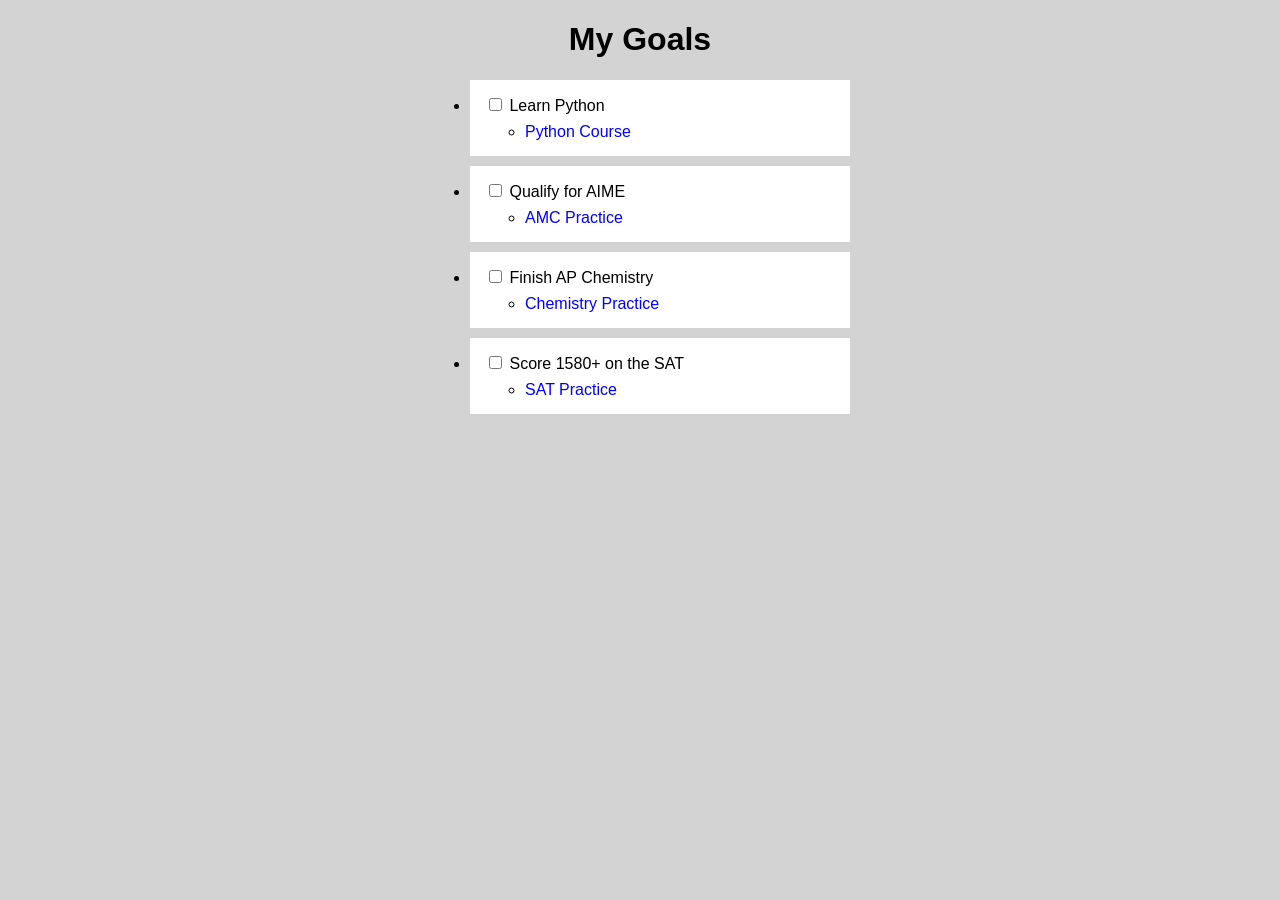
<file: MyToDoList/index.html>
<!DOCTYPE html>
<html lang="en">

<head>
    <meta charset="utf-8">
    <title>Ali's To-Do List</title>
    <link rel="stylesheet" href="styles.css">
</head>

<body>

    <h1>My Goals</h1>

    <ul class="todo-list">

        <li>
            <input type="checkbox" id="python">
            <label for="python">Learn Python</label>

            <ul class="sub-item">
                <li>
                    <a class="sub-item-link"
                       href="https://www.codecademy.com/learn/learn-python-3"
                       target="_blank">
                        Python Course
                    </a>
                </li>
            </ul>
        </li>

        <li>
            <input type="checkbox" id="aime">
            <label for="aime">Qualify for AIME</label>

            <ul class="sub-item">
                <li>
                    <a class="sub-item-link"
                       href="https://artofproblemsolving.com/wiki/index.php/AMC_Problems_and_Solutions"
                       target="_blank">
                        AMC Practice
                    </a>
                </li>
            </ul>
        </li>

        <li>
            <input type="checkbox" id="chemistry">
            <label for="chemistry">Finish AP Chemistry</label>

            <ul class="sub-item">
                <li>
                    <a class="sub-item-link"
                       href="https://www.khanacademy.org/science/ap-chemistry"
                       target="_blank">
                        Chemistry Practice
                    </a>
                </li>
            </ul>
        </li>

        <li>
            <input type="checkbox" id="sat">
            <label for="sat">Score 1580+ on the SAT</label>

            <ul class="sub-item">
                <li>
                    <a class="sub-item-link"
                       href="https://www.khanacademy.org/test-prep/sat"
                       target="_blank">
                        SAT Practice
                    </a>
                </li>
            </ul>
        </li>

    </ul>

</body>

</html>
</file>
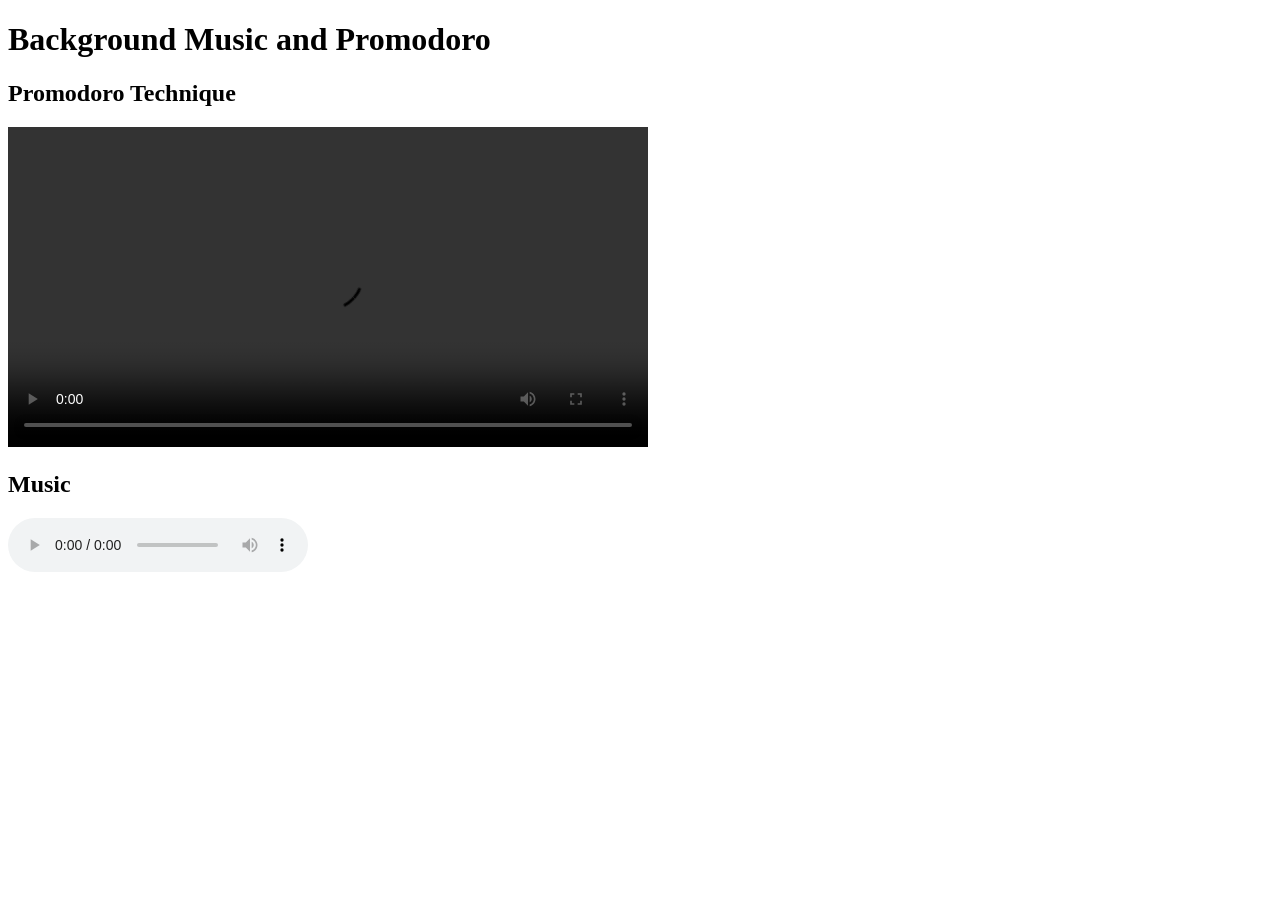
<file: Pomodoro/index.html>
<!DOCTYPE html>
<html lang="en">
<head>
  <meta charset="UTF-8" />
  <meta name="viewport" content="width=device-width, initial-scale=1.0"/>
  <title>HTML Audio and Video Lab</title>
</head>
<body>
  <h1>Background Music and Promodoro</h1>
  <section>
    <h2>Promodoro Technique</h2>
    <video width="640" loop controls>
    <source
      src="https://files.catbox.moe/p1515v.mp4"
      type="video/mp4">
    </video>
  </section>
  <section>
    <h2>Music</h2>
    <audio loop controls
      src="https://files.catbox.moe/vb5uor.mp3"
      type="audio/mp3">
    </audio>
  </section>
</body>
</html>
</file>
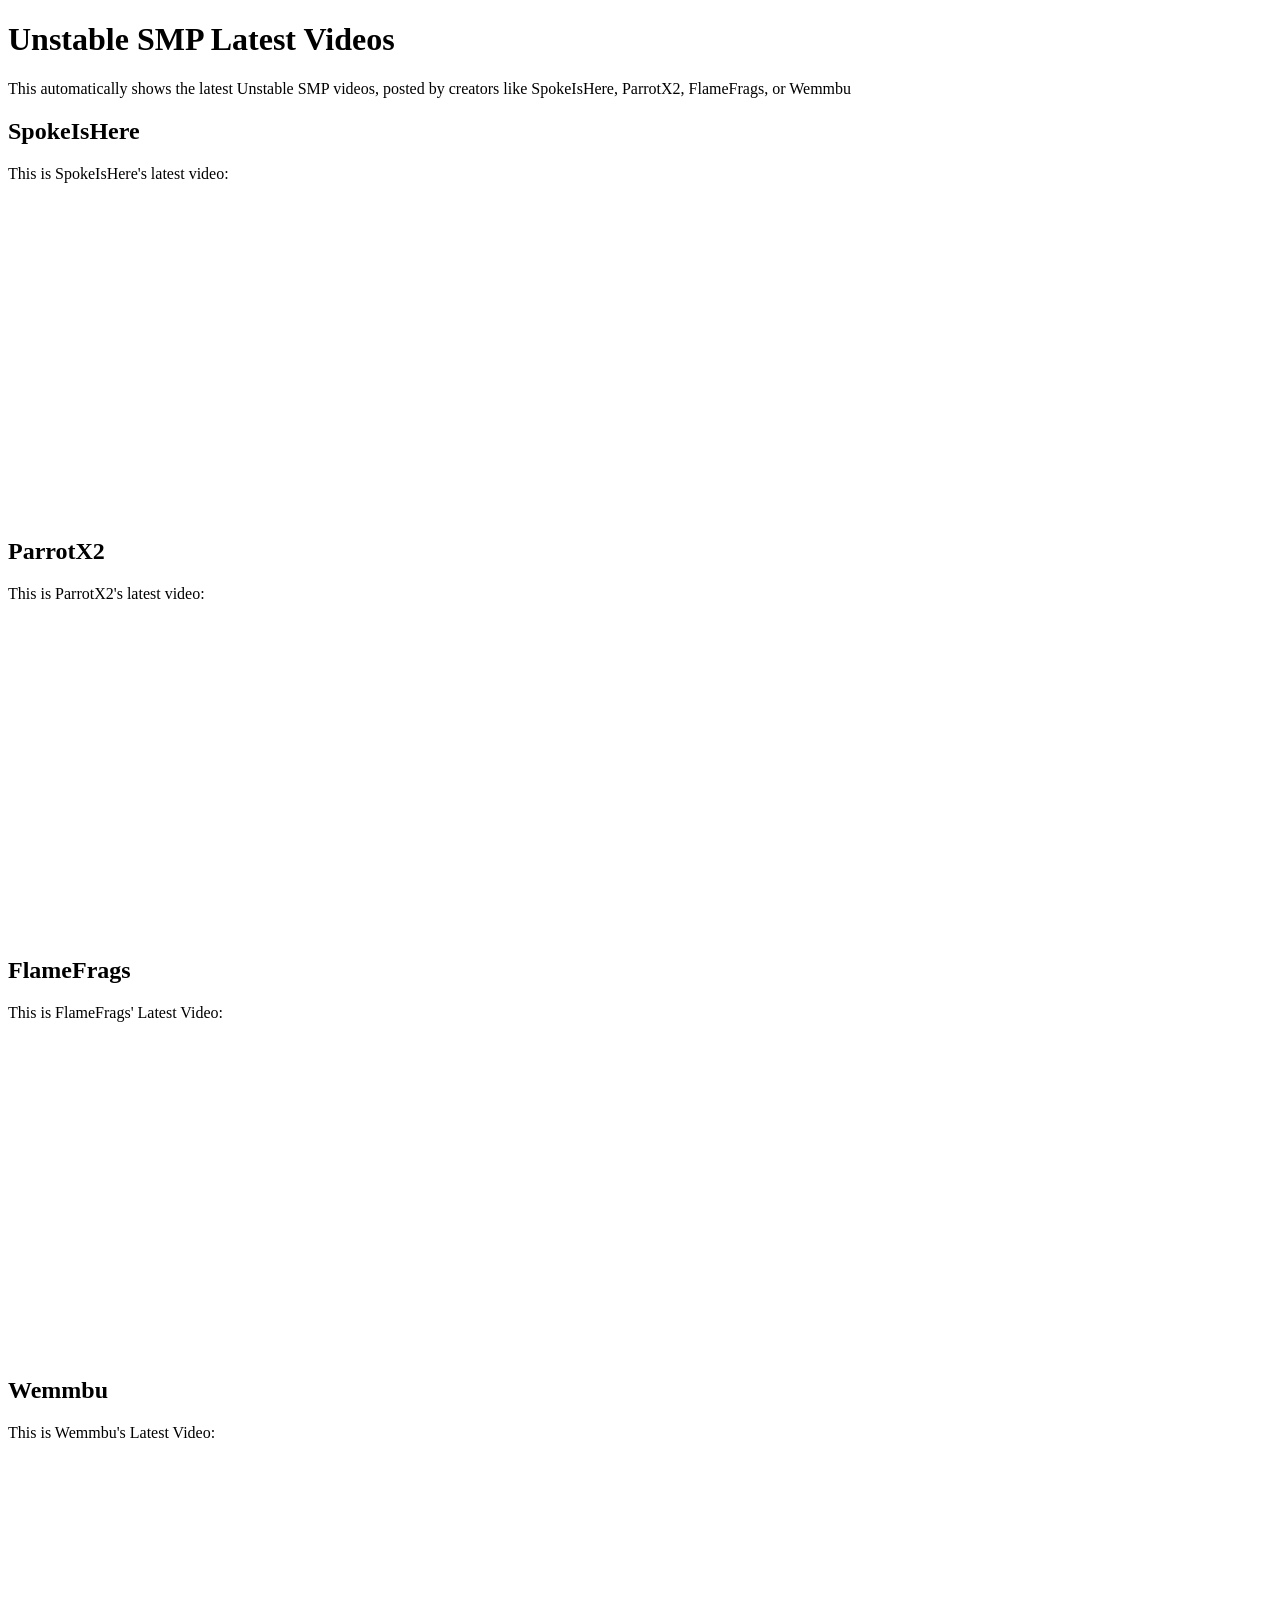
<file: Unstable SMP/index.html>
<!DOCTYPE html>
<html lang="en">

<head>
    <meta charset="utf-8">
    <title>Video Compilation Page</title>
</head>

<body>
<main>
    <h1>Unstable SMP Latest Videos</h1>
    <p>This automatically shows the latest Unstable SMP videos, posted by creators like SpokeIsHere, ParrotX2, FlameFrags, or Wemmbu</p>
    <section>
        <h2>SpokeIsHere</h2>
        <p>This is SpokeIsHere's latest video:</p>
        <iframe
            width="560"
            height="315"
            src="https://www.youtube-nocookie.com/embed/videoseries?list=UUk2uxbWi5py_iJXaEsh2YRA"
            title="Spoke's Latest Video"
            frameborder="0"
            allow="accelerometer; autoplay; clipboard-write; encrypted-media; gyroscope; picture-in-picture"
            allowfullscreen>
        </iframe>
    </section>
    <section>
        <h2>ParrotX2</h2>
        <p>This is ParrotX2's latest video:</p>
        <iframe
            width="560"
            height="315"
            src="https://www.youtube-nocookie.com/embed/videoseries?list=UUPLMPHT-d8GZOqL_AHJFdQQ"
            title="Parrot's Latest Video"
            frameborder="0"
            allow="accelerometer; autoplay; clipboard-write; encrypted-media; gyroscope; picture-in-picture"
            allowfullscreen>
        </iframe>
    </section>
    <section>
        <h2>FlameFrags</h2>
        <p>This is FlameFrags' Latest Video:</p>
        <iframe
            width="560"
            height="315"
            src="https://www.youtube-nocookie.com/embed/videoseries?list=UUvYPobTo42NM36X7VC4dLhA"
            title="FlameFrags Latest Video"
            frameborder="0"
            allow="accelerometer; autoplay; clipboard-write; encrypted-media; gyroscope; picture-in-picture"
            allowfullscreen>
        </iframe>
    </section>
    <section>
        <h2>Wemmbu</h2>
        <p>This is Wemmbu's Latest Video:</p>
        <iframe
            width="560"
            height="315"
            src="https://www.youtube-nocookie.com/embed/videoseries?list=UUkzzNLnuM-VsATWC53ehwOQ"
            title="Wemmbu Latest Video"
            frameborder="0"
            allow="accelerometer; autoplay; clipboard-write; encrypted-media; gyroscope; picture-in-picture"
            allowfullscreen>
        </iframe>
    </section>
</main>
</body>

</html>
</file>
<file: MyToDoList/styles.css>
body {
    font-family: Arial, sans-serif;
    background-color: lightgray;
}

h1 {
    text-align: center;
}

.todo-list {
    width: 400px;
    margin: auto;
}

.todo-list > li {
    background-color: white;
    margin: 10px;
    padding: 15px;
}

.sub-item {
    margin-top: 8px;
}

a {
    text-decoration: none;
}

.sub-item-link:link {
    color: blue;
}

.sub-item-link:visited {
    color: purple;
}

.sub-item-link:hover {
    color: green;
}

.sub-item-link:focus {
    outline: 2px solid orange;
}

.sub-item-link:active {
    color: red;
}
</file>
